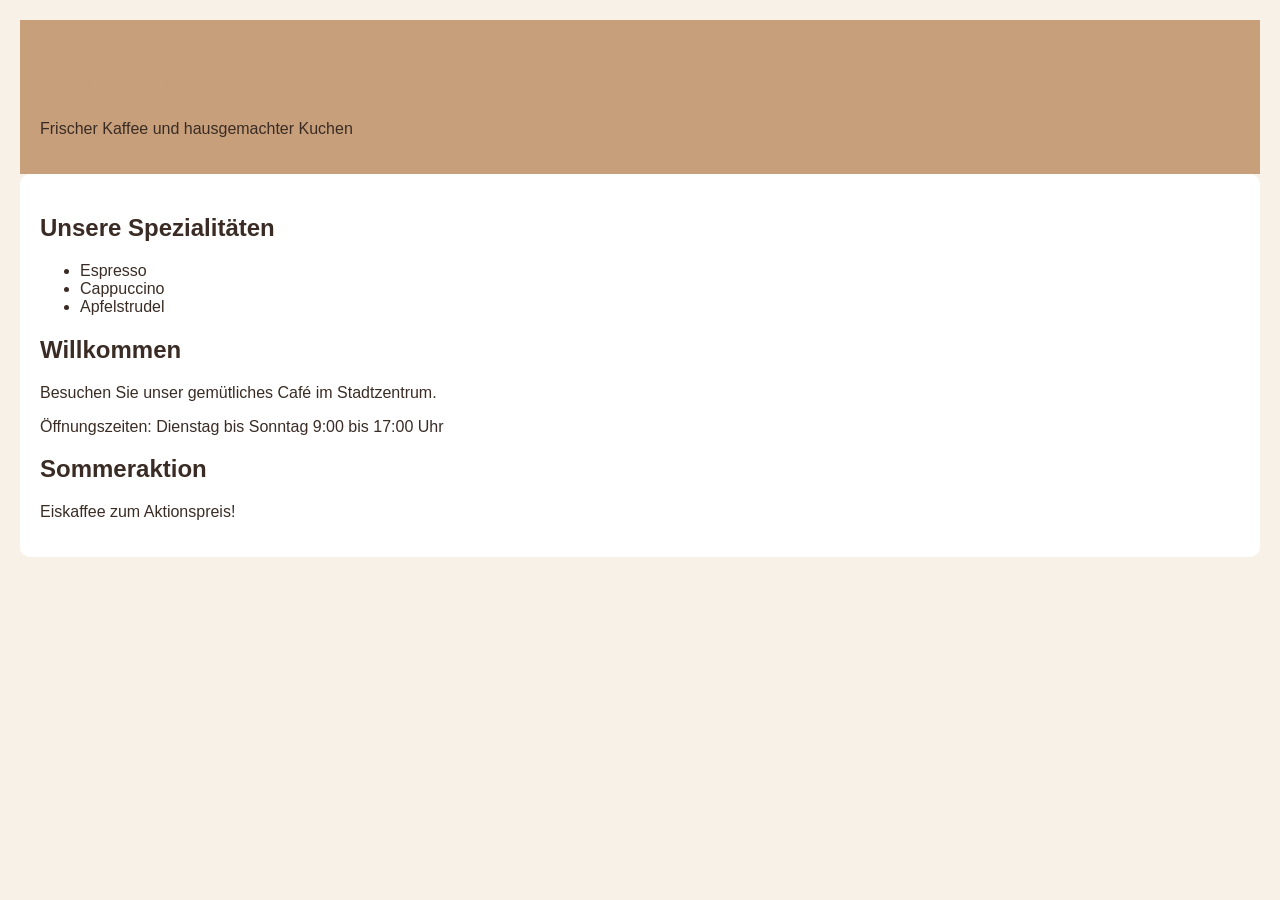
<file: index.html>
<!DOCTYPE html>
<html lang="de">
<head>
 <meta charset="UTF-8">
 <title>Café Morgenrot</title>
 <link rel="stylesheet" href="styles.css">
</head>
<body>
 <header>
 <h1>Café Morgenrot</h1>
 <p>Frischer Kaffee und hausgemachter Kuchen</p>
 </header>
 <main>
    <section>
    <h2>Unsere Spezialitäten</h2>
    <ul>
    <li>Espresso</li>
    <li>Cappuccino</li>
    <li>Apfelstrudel</li>
    </ul>
    </section>
 <h2>Willkommen</h2>
 <p>Besuchen Sie unser gemütliches Café im Stadtzentrum.</p>
 <p>Öffnungszeiten: Dienstag bis Sonntag 9:00 bis 17:00 Uhr</p> 
 <section>
 <h2>Sommeraktion</h2>
 <p>Eiskaffee zum Aktionspreis!</p>
</section>
 </main>
 <script src="script.js"></script>
</body>
</html>
</file>
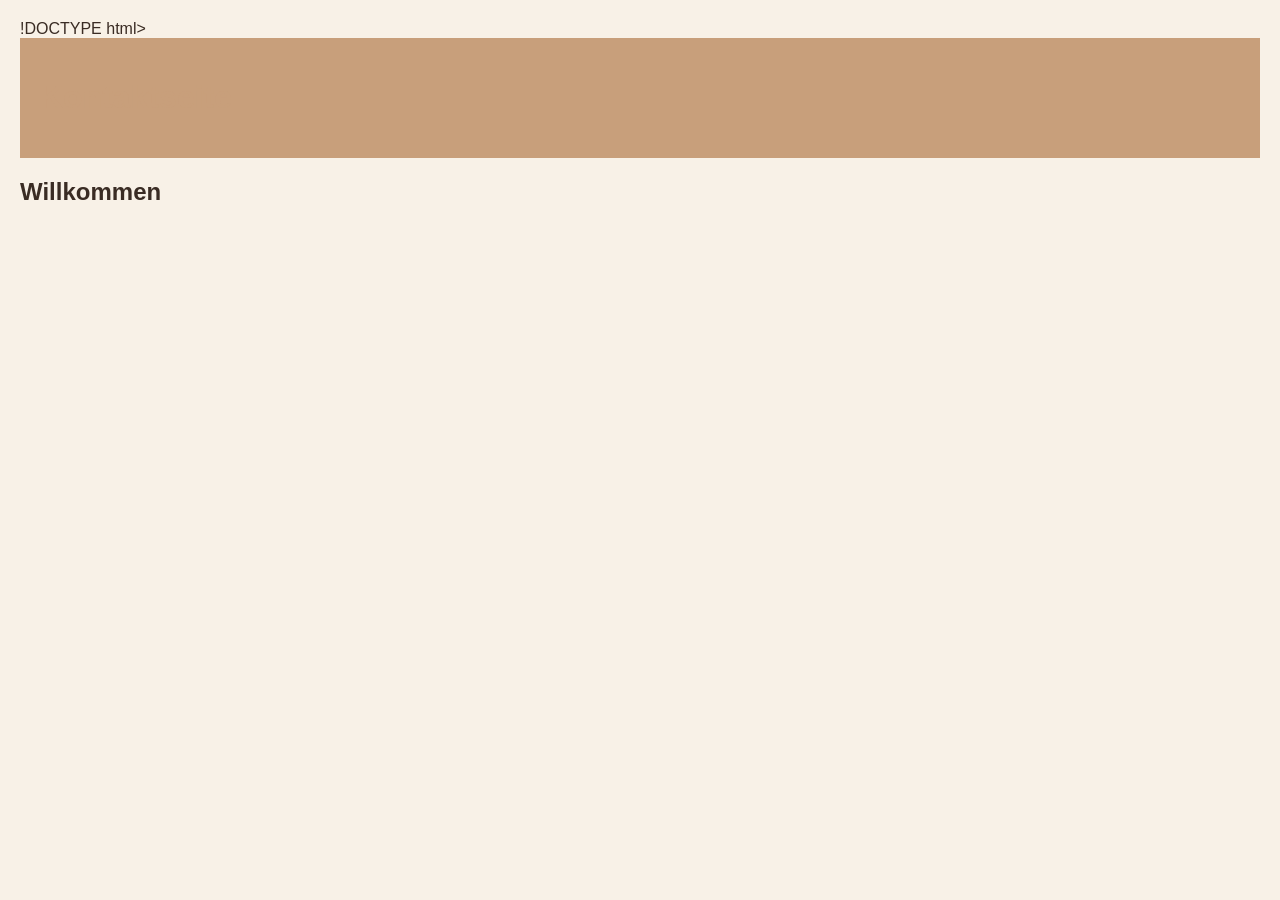
<file: kontakt.html>
!DOCTYPE html>
<html lang="de">
<head>
 <meta charset="UTF-8">
 <title>Café Morgenrot</title>
 <link rel="stylesheet" href="styles.css">
</head>
<body>
 <header>
 <h1>Kontaktseite</h1>
 
 </header>

    
 <h2>Willkommen</h2>
 
</body>
</html>
</file>
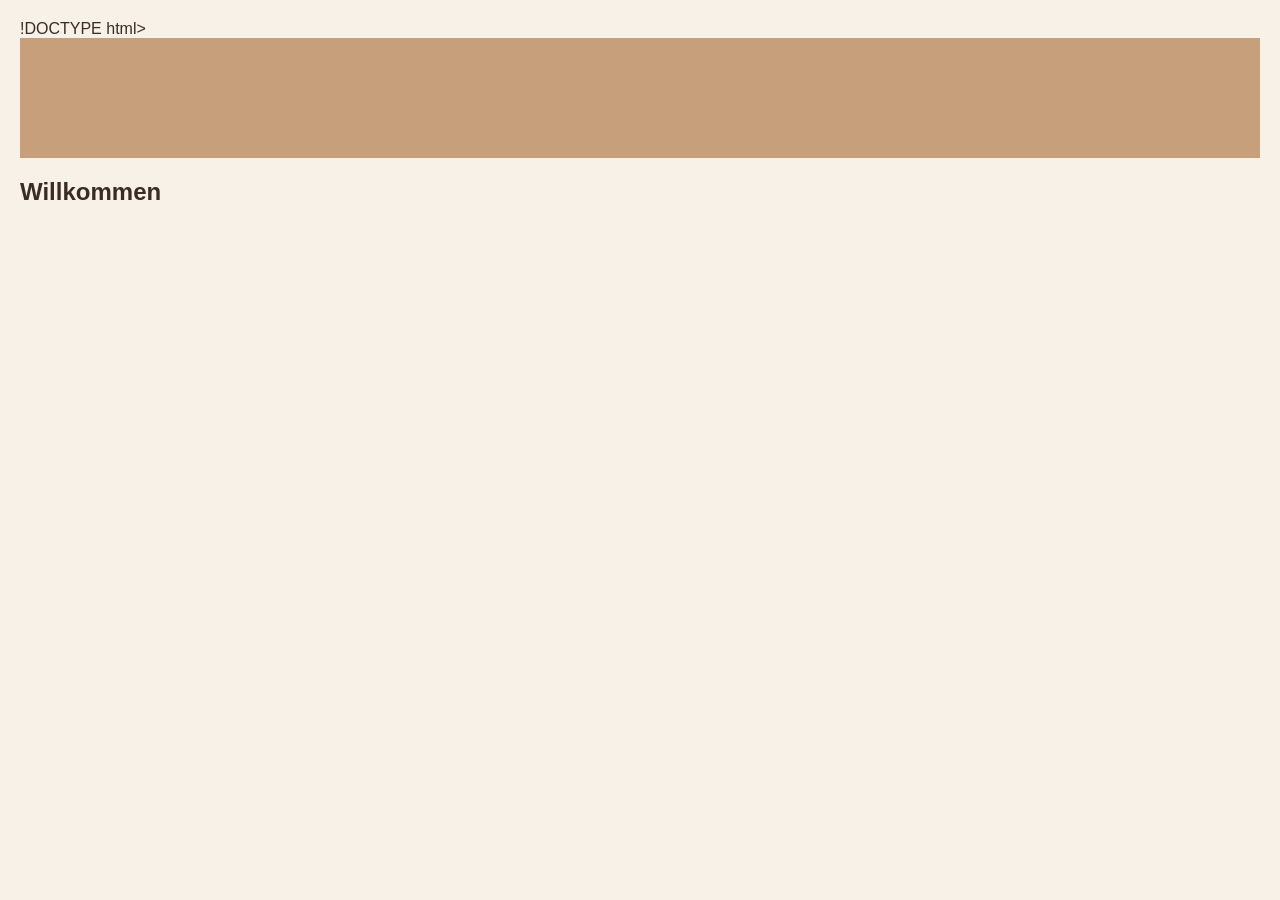
<file: kontaktSeite.html>
!DOCTYPE html>
<html lang="de">
<head>
 <meta charset="UTF-8">
 <title>Kontaktseite</title>
 <link rel="stylesheet" href="styles.css">
</head>
<body>
 <header>
 <h1>ka bro</h1>
 
 </header>

    
 <h2>Willkommen</h2>
 
</body>
</html>
</file>
<file: styles.css>
body {
 font-family: Arial, sans-serif;
 margin: 20px;
 background-color: #f8f1e7;
 color: #3a2c24;
}
header {
 background-color: #c89f7b;
 padding: 20px;
}
main {
 background-color: white;
 padding: 20px;
 border-radius: 10px;
}
h1 {
 color: #c89f7b;
}
</file>
